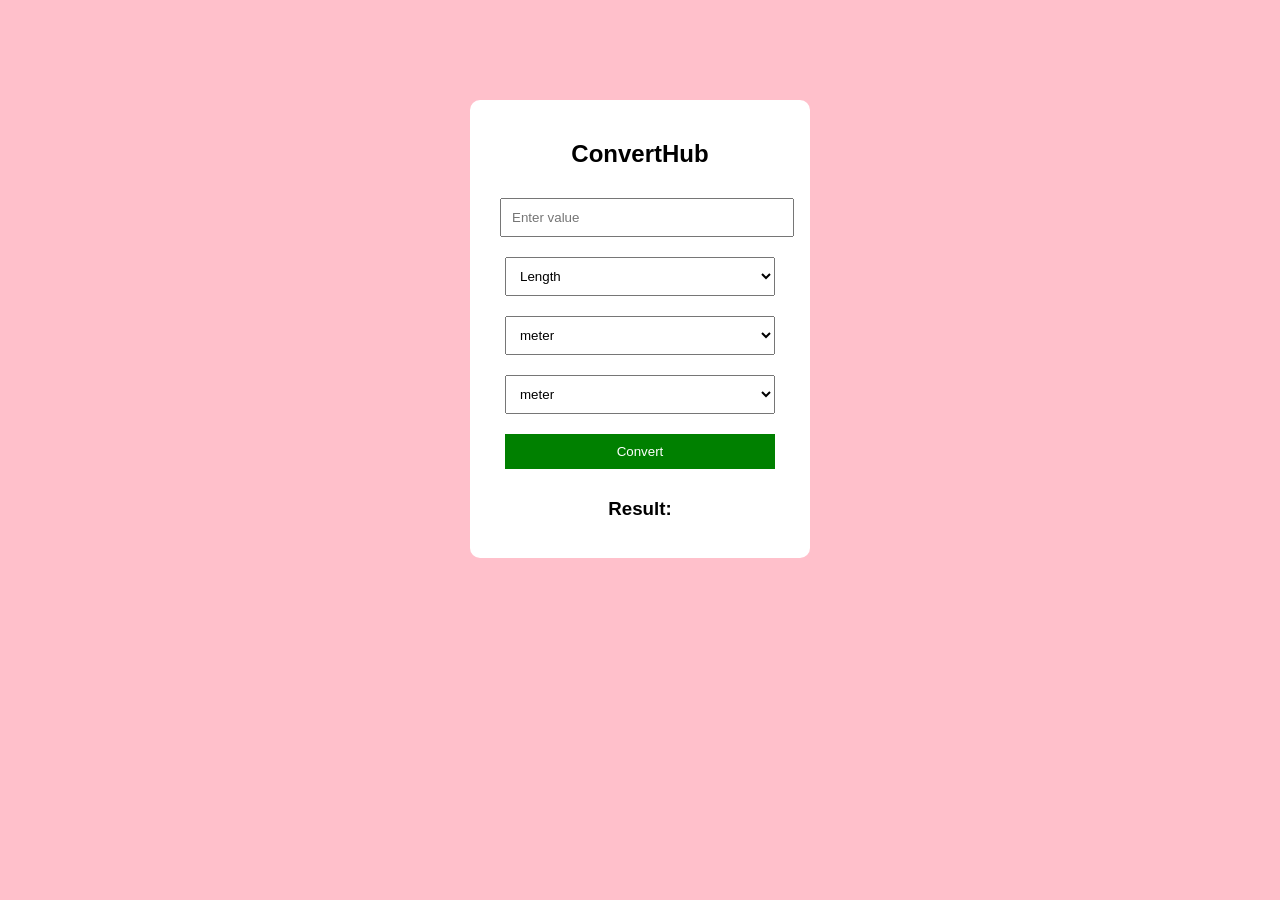
<file: index.html>
<!DOCTYPE html>
<html lang="en">
<head>
    <meta charset="UTF-8">
    <title>ConvertHub</title>
    <link rel="stylesheet" href="index.css">
</head>
<body>

<div class="container">
    <h2>ConvertHub</h2>

    <input type="number" id="inputValue" placeholder="Enter value">

    <select id="type" onchange="updateUnits()">
        <option value="length">Length</option>
        <option value="weight">Weight</option>
        <option value="temperature">Temperature</option>
    </select>

    <select id="fromUnit"></select>
    <select id="toUnit"></select>

    <button onclick="convert()">Convert</button>

    <h3 id="result">Result: </h3>
</div>

<script src="index.js"></script>
</body>
</html>
</file>
<file: index.css>
body {
    font-family: Arial;
    text-align: center;
    background: pink;
}

.container {
    background: white;
    padding: 20px;
    width: 300px;
    margin: 100px auto;
    border-radius: 10px;
}

input, select, button {
    width: 90%;
    padding: 10px;
    margin: 10px;
}

button {
    background: green;
    color: white;
    border: none;
}
</file>
<file: style1.css>
body {
    font-family: Arial;
    text-align: center;
    background: pink;
}

.container {
    background: white;
    padding: 20px;
    width: 300px;
    margin: 100px auto;
    border-radius: 10px;
}

input, select, button {
    width: 90%;
    padding: 10px;
    margin: 10px;
}

button {
    background: green;
    color: white;
    border: none;
}
</file>
